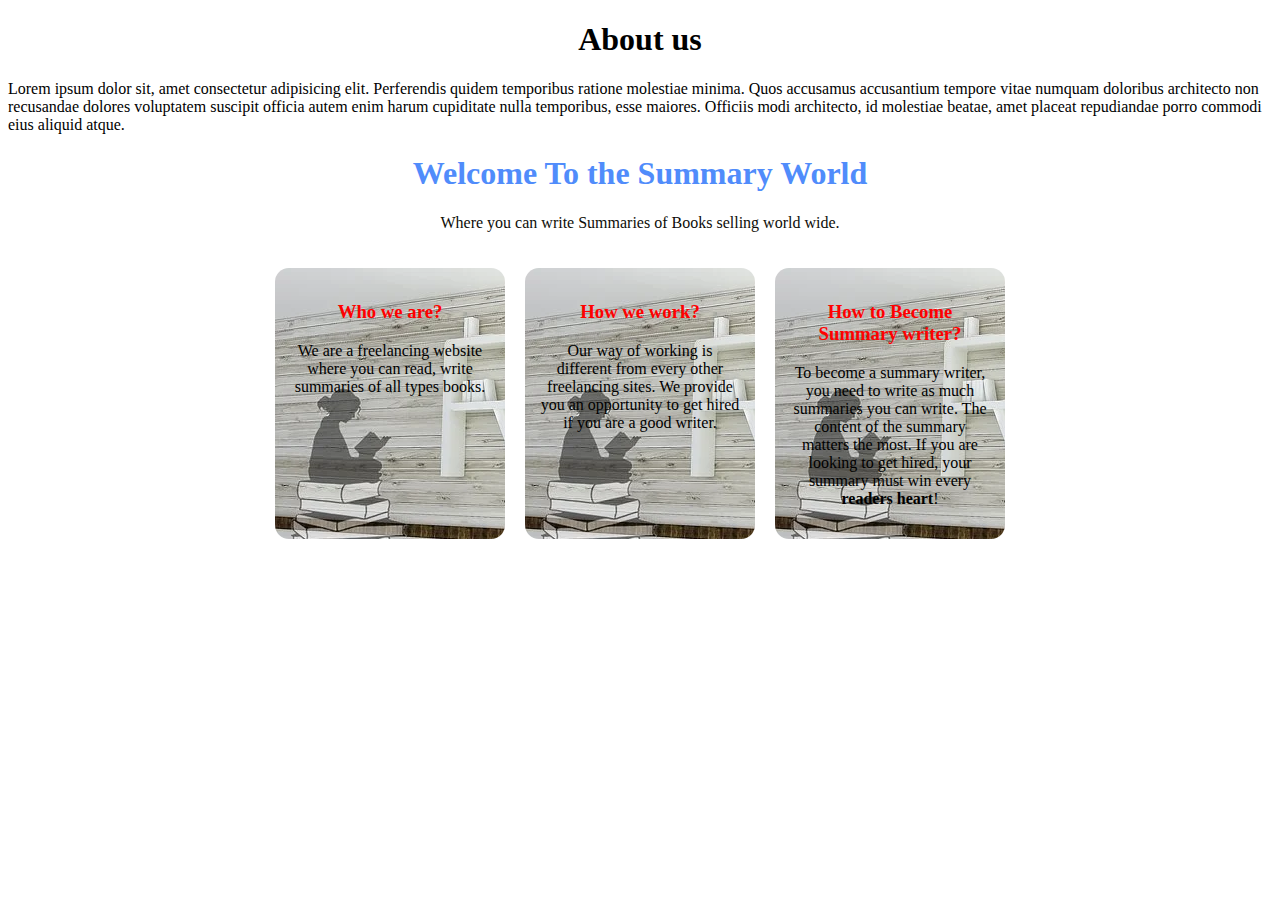
<file: about.html>
<!DOCTYPE html>
<html lang="en">

<head>
    <meta charset="UTF-8">
    <meta http-equiv="X-UA-Compatible" content="IE=edge">
    <meta name="viewport" content="width=device-width, initial-scale=1.0">
    <title>About Us</title>
    <style>
        h1 {
            text-align: center;
        }

        .content-section {
            /* border: 2px solid; */
            text-align: center;
            height: 276px;
            margin: 15px;
        }

        .content-section h1 {
            color: #508cfb;
        }

        .content-section p {
            color: rgb(13, 13, 8);
        }

        hr {
            margin: 2rem;
        }

        .content-container {
            display: flex;
            /* border: 2px solid; */
            justify-content: center;
            flex-wrap: wrap;
            margin: 10px;
            padding: 10px;
            

        }

        .content {
            color: red;
            width: 200px;
            background-image: url('img/bg.jpeg');
            margin: 10px;
            padding: 15px;
            border-radius: 14px;
        }
        .content p{
            color: black;
        }
        
    </style>
</head>

<body>
    <h1>About us</h1>
    <p>Lorem ipsum dolor sit, amet consectetur adipisicing elit. Perferendis quidem temporibus ratione molestiae minima.
        Quos accusamus accusantium tempore vitae numquam doloribus architecto non recusandae dolores voluptatem suscipit
        officia autem enim harum cupiditate nulla temporibus, esse maiores. Officiis modi architecto, id molestiae
        beatae, amet placeat repudiandae porro commodi eius aliquid atque.</p>
    <section class="content-section" id="home">
        <h1>Welcome To the Summary World</h1>
        <p>Where you can write Summaries of Books selling world wide.</p>
        <div class="content-container">
            <div class="content">
                <h3>Who we are?</h3>
                <p>We are a freelancing website where you can read, write summaries of all types books.</p>

            </div>
            <div class="content">
                <h3>How we work?</h3>
                <p>Our way of working is different from every other freelancing sites. We provide you an opportunity to
                    get hired if you are a good writer.</p>
            </div>
            <div class="content">
                <h3>How to Become Summary writer?</h3>
                <p>To become a summary writer, you need to write as much summaries you can write. The content of the
                    summary matters the most. If you are looking to get hired, your summary must win every
                    <strong>readers heart</strong>!</p>
            </div>
        </div>
    </section>
</body>


</html>
</file>
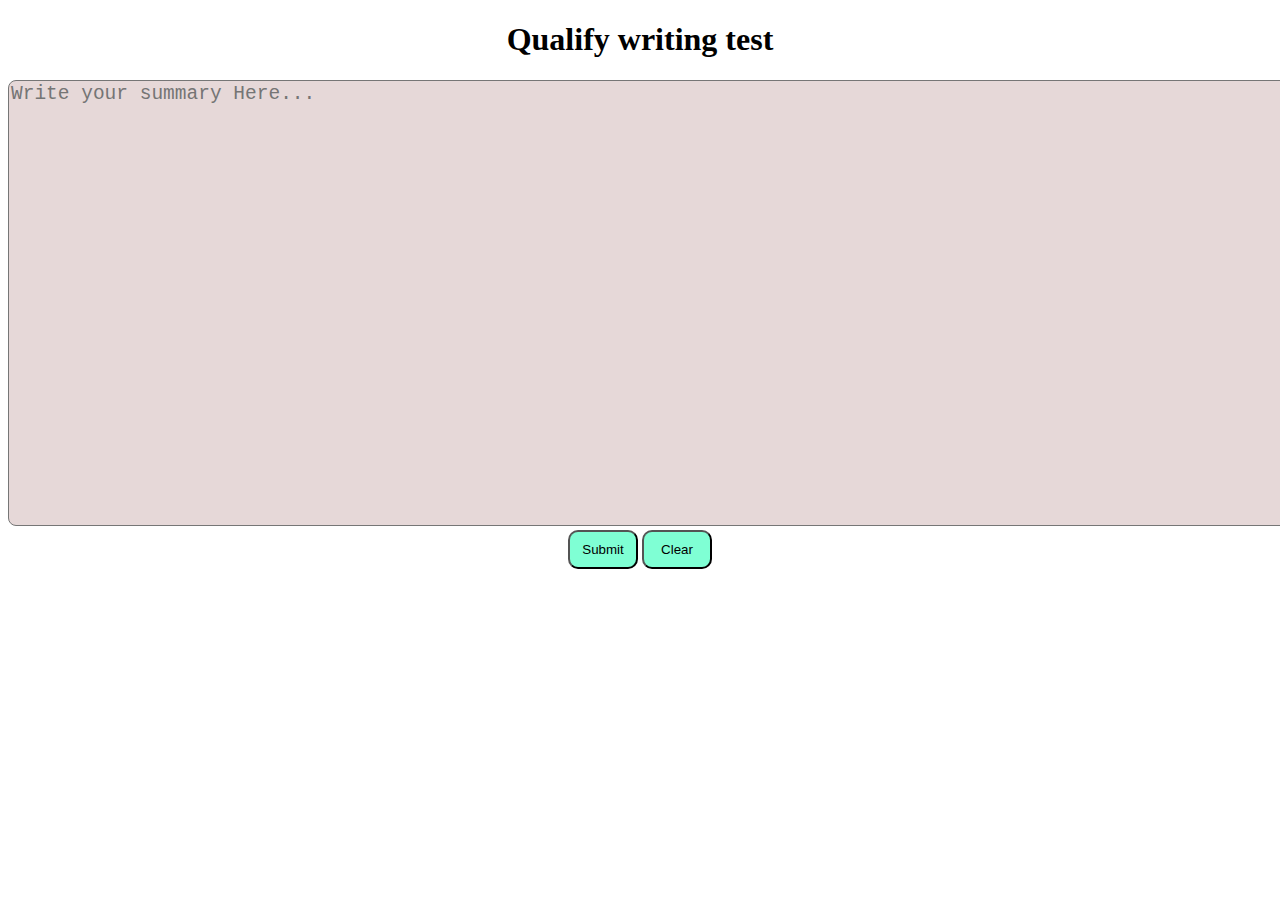
<file: Hired.html>
<!DOCTYPE html>
<html lang="en">
<head>
    <meta charset="UTF-8">
    <meta http-equiv="X-UA-Compatible" content="IE=edge">
    <meta name="viewport" content="width=device-width, initial-scale=1.0">
    <title>Writing Tool</title>
    <style>
        textarea{
            border-radius: 8px;
            background-color: rgb(230, 216, 216);
            font-size: 1.5em;
            color: black;
        }
         h1{
            text-align: center;
        }
        button{
            width: 70px;
            padding: 10px;
            border-radius: 10px;
            background-color: aquamarine;
        }
    </style>
</head>
<body>
    <h1>Qualify writing test</h1>
    <form action="SummrySubmit.html" target="_blank">
        <textarea name="testsummary" id="" cols="138" rows="20" placeholder="Write your summary Here..."></textarea>
        <center><button type="submit" value="Submit" onclick="Submit()">Submit</button>
            <button type="reset" value="Clear" onclick="Reset()">Clear</button></center>
    </form>
    <script>
        function Submit(){
            confirm("Are you sure you want to submit?")
        }
    </script>
     
    <script>
        function Reset(){
            confirm("Are you sure you want to reset?")
        }
    </script>
</body>
</html>
</file>
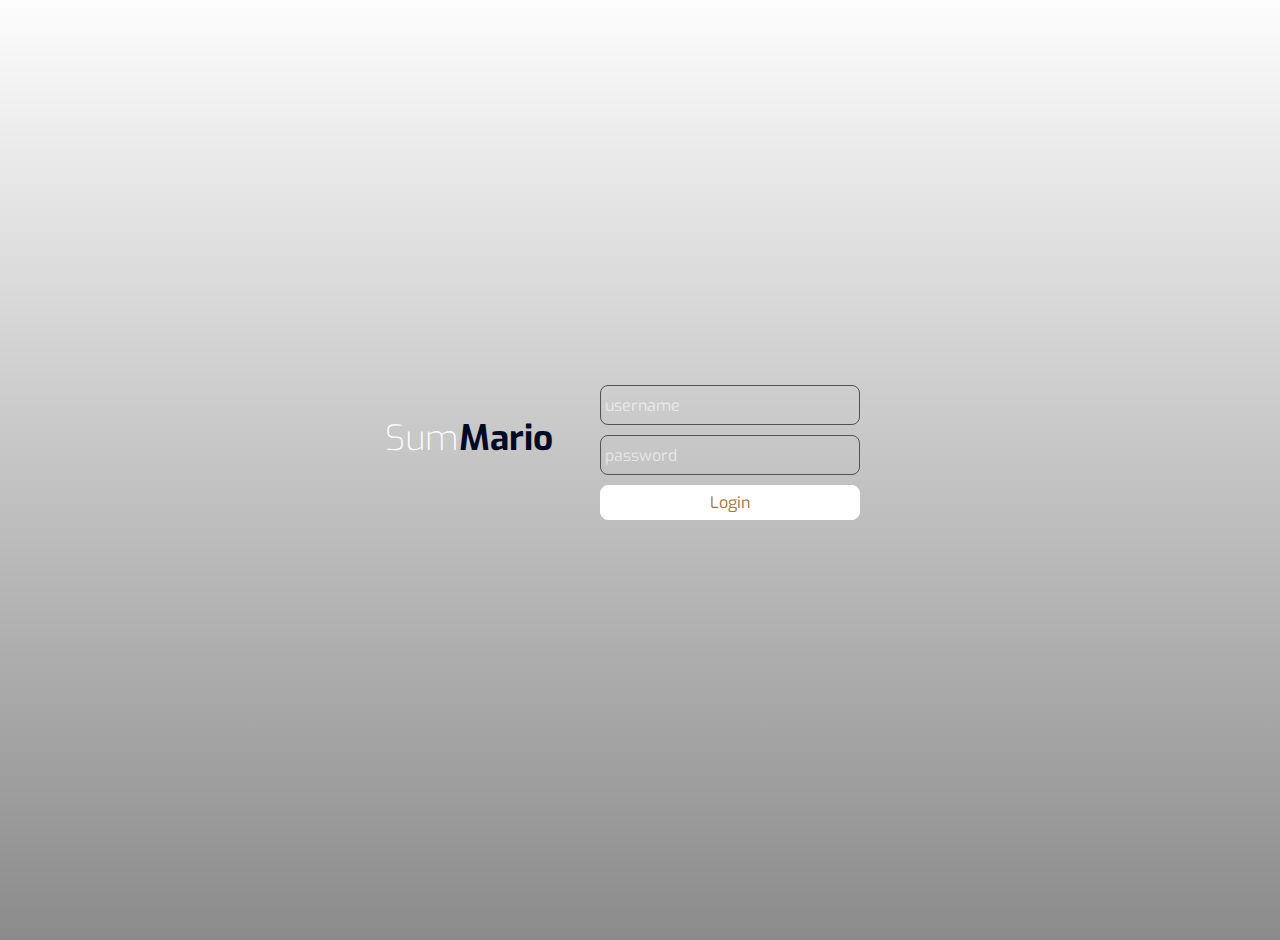
<file: Login.html>
<!DOCTYPE html>
<html lang="en">
<head>
    <meta charset="UTF-8">
    <meta http-equiv="X-UA-Compatible" content="IE=edge">
    <meta name="viewport" content="width=device-width, initial-scale=1.0">
    <title>Login</title>
    <link rel="stylesheet" href="css/login.css">
</head>
<body>
    <div class="body"></div>
		<div class="grad"></div>
		<div class="header">
			<div>Sum<span>Mario</span></div>
		</div>
		<br>
		<div class="login">
				<input type="text" placeholder="username" name="user"><br>
				<input type="password" placeholder="password" name="password"><br>
				<a href="index1.html"><input type="button" value="Login"></a>
		</div>

</body>
</html>
</file>
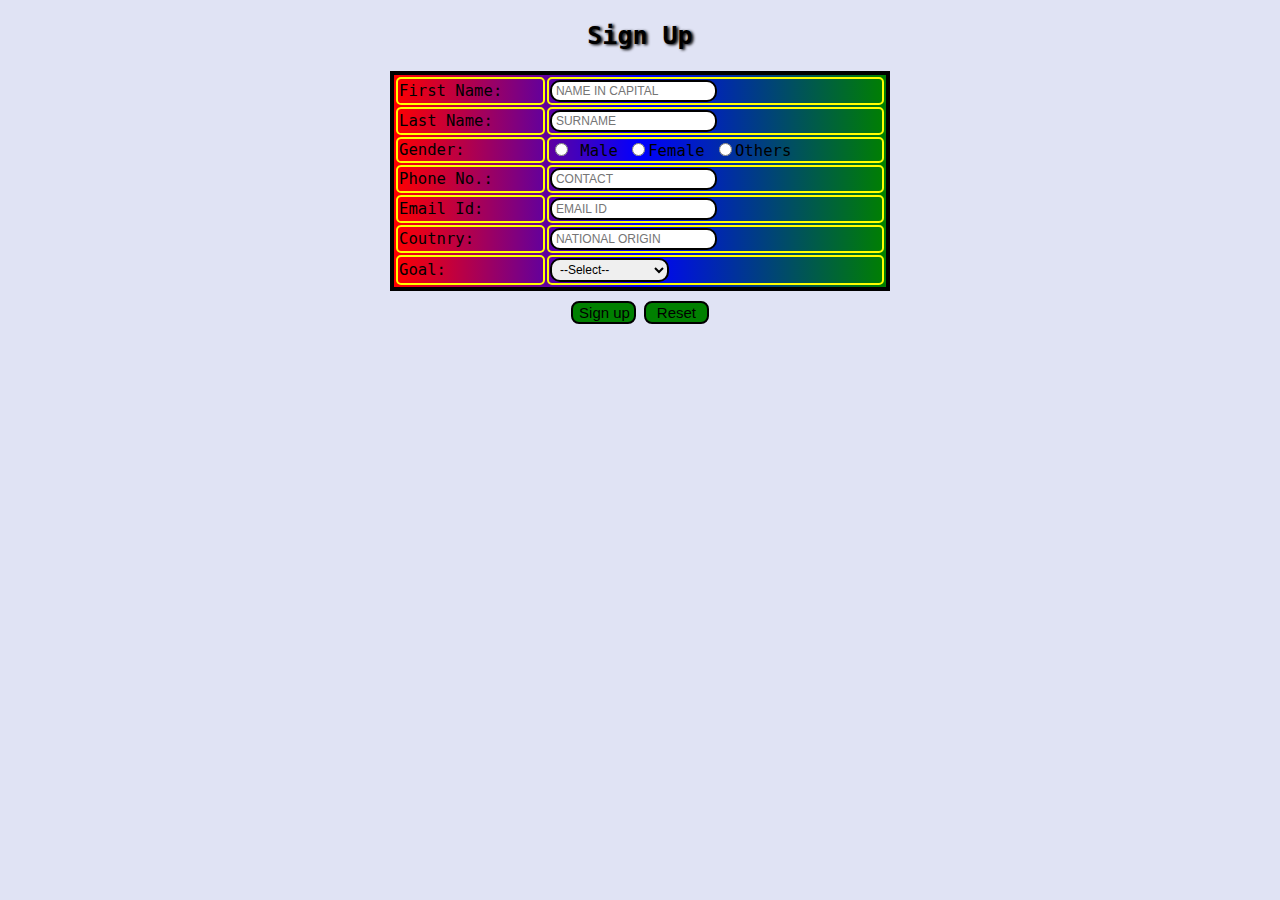
<file: Signup.html>
<!DOCTYPE html>
<html lang="en">
<head>
    <meta charset="UTF-8">
    <meta http-equiv="X-UA-Compatible" content="IE=edge">
    <meta name="viewport" content="width=\, initial-scale=1.0">
    <title>Register with us</title>
    <link rel="stylesheet" href="css/signup.css">
    
</head>
<body>
    <center>
        <h2>Sign Up</h2>
        
        <form action="index1.html">
        <table>
            <tr>
                <td><label for="fName">First Name:</label></td> 
                <td><input type="text" name="fName" required="required" id="fName" class="inp" placeholder="NAME IN CAPITAL"></td>
            </tr>
            <tr>
                <td><label for="lName">Last Name:</label></td> 
                <td><input type="text" name="lName" id="lName" required class="inp" placeholder="SURNAME"></td>
            </tr> 
            <tr>
                <td><label for="Male">Gender:</label></td> 
                <td>
                <input type="radio" name="gender" id="Male"> <label for="Male">Male</label>
                <input type="radio" name="gender" id="Female"><label for="Female">Female</label>
                <input type="radio" name="gender" id="Others"><label for="Others">Others</label>
                </td>
            </tr>
            <tr>
                <td><label for="phone">Phone No.:</label></td> 
                <td><input type="number" name="mobNumber" id="phone" class="inp" placeholder="CONTACT"></td>
            </tr> 
            <tr>
                <td><label for="email">Email Id:</label></td> 
                <td><input type="email" name="Email" id="email" class="inp" placeholder="EMAIL ID"></td>
            </tr> 
            
            
            <tr>
                <td><label for="cntry">Coutnry:</label></td> 
                <td><input type="text" name="Country" id="cntry" class="inp" placeholder="NATIONAL ORIGIN"></td>
            </tr> 
            <tr>
                <td><label for="clgnme">Goal:</label></td> 
                <td>
                    <select name="clgName" id="clgnme" class="inp">
                    <option selected>--Select--</option>
                    <option>Freelancer</option>
                    <option>Summary Writer</option>
                    </select>
                </td>
            </tr>
        </table>
        <div>
            <input type="submit" Value="Sign up" class="btn" onclick="Submit()">
            <input type="reset" Value="Reset" class="btn" onclick="Reset()">  
        </div>  
        </form>
        <script>
            function Submit(){
                confirm("Are you sure you want to submit?")
            }
        </script>
         
        <script>
            function Reset(){
                confirm("Are you sure you want to reset?")
            }
        </script>
        </center>
</body>
</html>
</file>
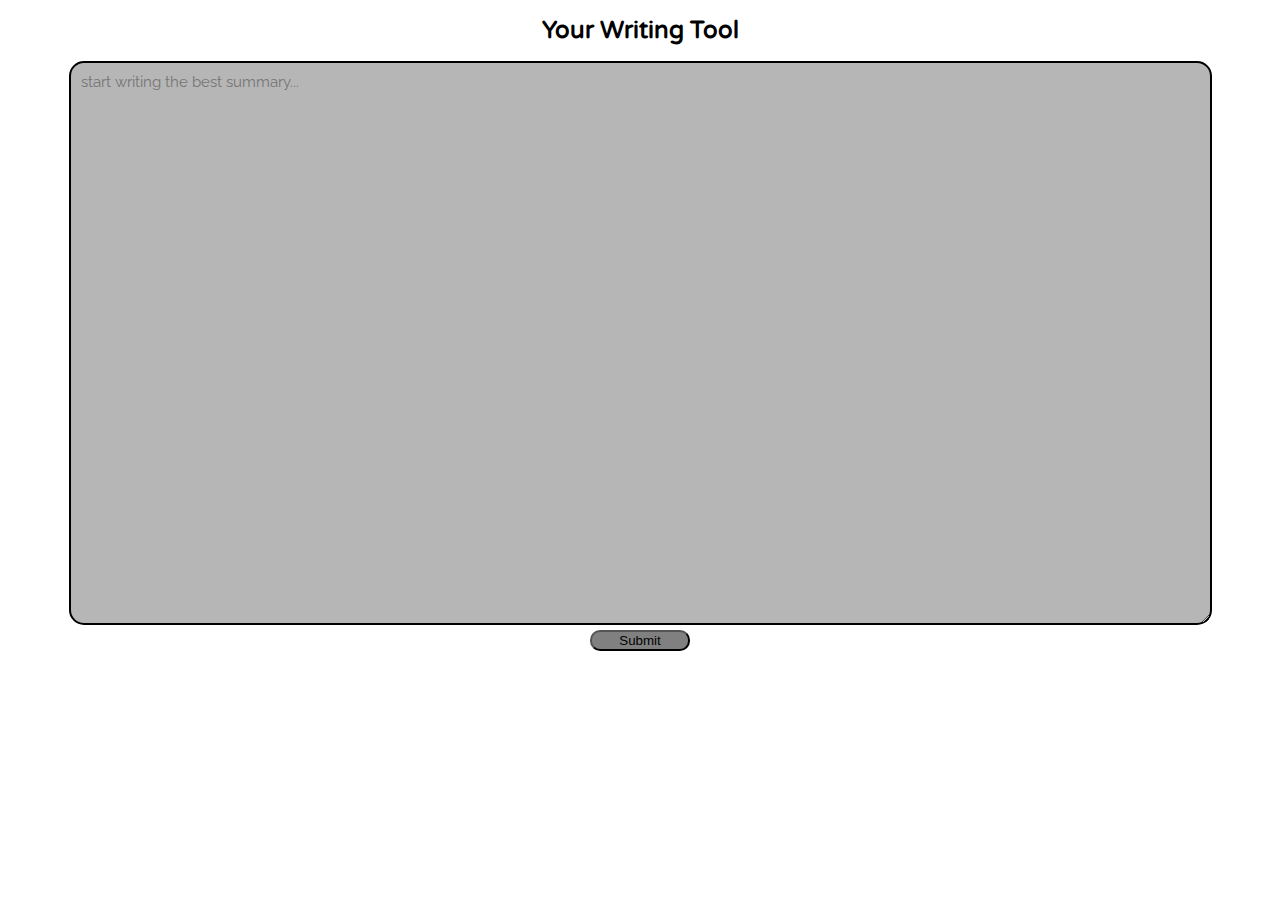
<file: SummaryTool.html>
<!DOCTYPE html>
<html lang="en">
<head>
    <meta charset="UTF-8">
    <meta http-equiv="X-UA-Compatible" content="IE=edge">
    <meta name="viewport" content="width=device-width, initial-scale=1.0">
    <title>Summary Tool</title>
    <link rel="stylesheet" href="css/style.css">
</head>
<body>
    <center><h1 class="heading top">Your Writing Tool</h1>
    <textarea name="SummaryTool" id="tool" cols="130" rows="30" placeholder="start writing the best summary..."></textarea><br>
    <a href="Submit.php"><input type="submit" value="Submit" class="btn"></a>
    </center>
</body>
</html>
</file>
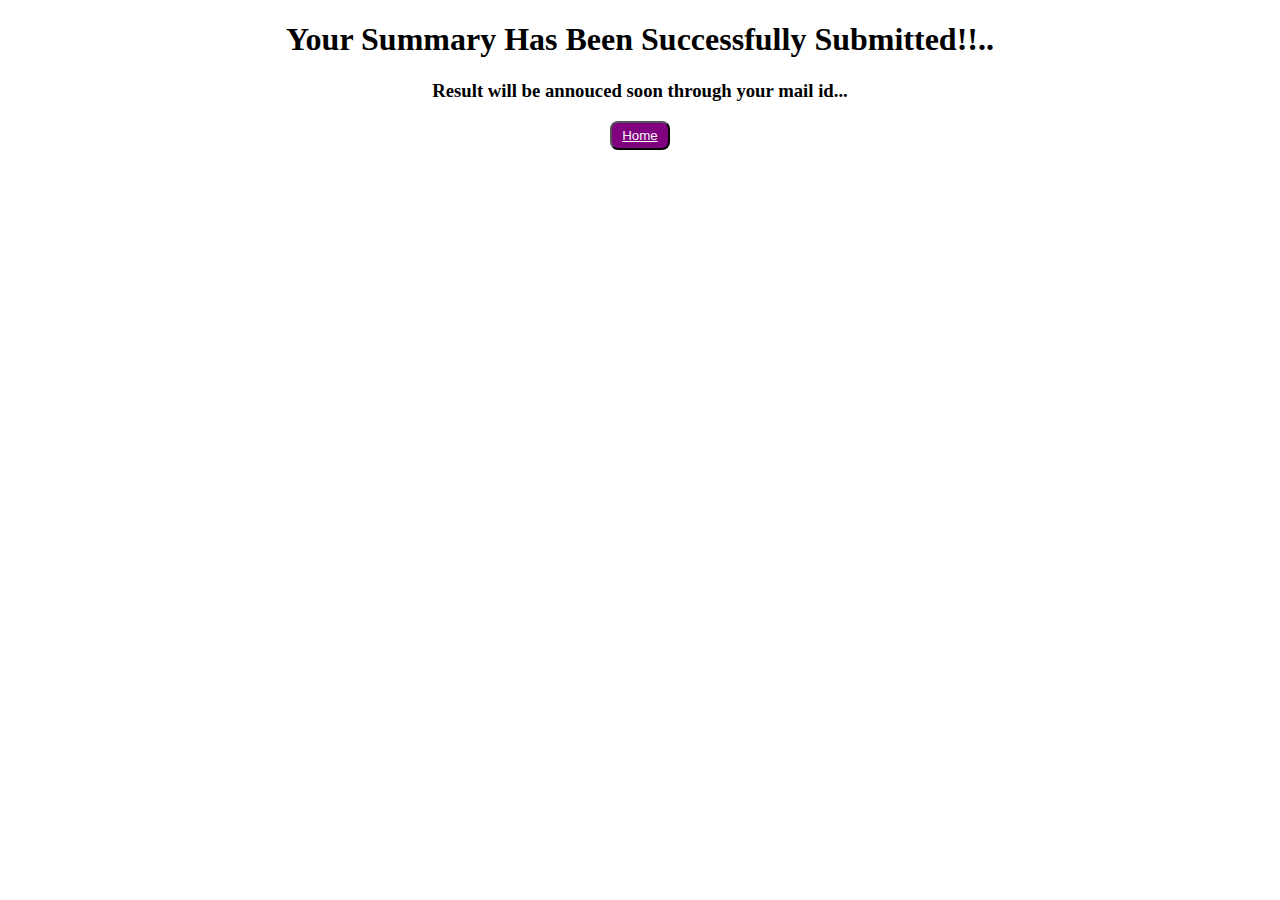
<file: SummrySubmit.html>
<!DOCTYPE html>
<html lang="en">
<head>
    <meta charset="UTF-8">
    <meta http-equiv="X-UA-Compatible" content="IE=edge">
    <meta name="viewport" content="width=device-width, initial-scale=1.0">
    <title>Submitted</title>
    <style>        
        button{
            background-color: purple;
            padding: 5px 10px;
            border-radius: 8px;
        }
        button a{
            color: whitesmoke;
            
        }
    </style>
</head>
<body>
    <center>
    <h1>Your Summary Has Been Successfully Submitted!!..</h1>
    <h3>Result will be annouced soon through your mail id...</h3>
    <button><a href="index.html">Home</a></button>
</center>

</body>
</html>
</file>
<file: css/login.css>
@import url(https://fonts.googleapis.com/css?family=Exo:100,200,400);
@import url(https://fonts.googleapis.com/css?family=Source+Sans+Pro:700,400,300);

body{
	margin: 0;
	padding: 0;
	background: #fff;

	color: #fff;
	font-family: Arial;
	font-size: 12px;
}

.body{
	position: absolute;
	top: -20px;
	left: -20px;
	right: -40px;
	bottom: -40px;
	width: auto;
	height: auto;
	background-image: url(http://ginva.com/wp-content/uploads/2012/07/city-skyline-wallpapers-008.jpg);
	background-size: cover;
	-webkit-filter: blur(5px);
	z-index: 0;
}

.grad{
	position: absolute;
	top: -20px;
	left: -20px;
	right: -40px;
	bottom: -40px;
	width: auto;
	height: auto;
	background: -webkit-gradient(linear, left top, left bottom, color-stop(0%,rgba(0,0,0,0)), color-stop(100%,rgba(0,0,0,0.65))); 
	opacity: 0.7;
}

.header{
	position: absolute;
	top: calc(50% - 35px);
	left: calc(50% - 255px);
	z-index: 2;
}

.header div{
	float: left;
	color: #fff;
	font-family: 'Exo', sans-serif;
	font-size: 35px;
	font-weight: 200;
}

.header div span{
	color: #010a25 !important;
    font-weight: bold;
}

.login{
	position: absolute;
	top: calc(50% - 75px);
	left: calc(50% - 50px);
	height: 150px;
	width: 350px;
	padding: 10px;
	z-index: 2;
}

.login input[type=text]{
	width: 250px;
	height: 30px;
	background: transparent;
	border: 1px solid rgba(0, 0, 0, 0.6);
	border-radius: 8px;
	color: #fff;
	font-family: 'Exo', sans-serif;
	font-size: 16px;
	font-weight: 400;
	padding: 4px;
}

.login input[type=password]{
	width: 250px;
	height: 30px;
	background: transparent;
	border: 1px solid rgba(7, 7, 7, 0.6);
	border-radius: 8px;
	color: #fff;
	font-family: 'Exo', sans-serif;
	font-size: 16px;
	font-weight: 400;
	padding: 4px;
	margin-top: 10px;
}

.login input[type=button]{
	width: 260px;
	height: 35px;
	background: #fff;
	border: 1px solid #fff;
	cursor: pointer;
	border-radius: 8px;
	color: #9a7943;
	font-family: 'Exo', sans-serif;
	font-size: 16px;
	font-weight: 400;
	padding: 6px;
	margin-top: 10px;
}

.login input[type=button]:hover{
	opacity: 0.8;
}

.login input[type=button]:active{
	opacity: 0.6;
}

.login input[type=text]:focus{
	outline: none;
	border: 1px solid rgba(255,255,255,0.9);
}

.login input[type=password]:focus{
	outline: none;
	border: 1px solid rgba(255,255,255,0.9);
}

.login input[type=button]:focus{
	outline: none;
}

::-webkit-input-placeholder{
   color: rgba(255,255,255,0.6);
}

::-moz-input-placeholder{
   color: rgba(255,255,255,0.6);
}
</file>
<file: css/signup.css>
body{
    font-family: monospace; 
    background-color: #e0e3f4;
    
}
h2{
    color: black;
    text-shadow: 2px 1px 3px black;
    font-size: 25px;
}
h3{
    color: blue;
    border: 2px solid black;
    width: 150px;
    height: auto;
}
table{
    border: 4px solid #000000;
    font-size: larger;
    background: linear-gradient(to right, red, blue, green);
    width: 500px;
}
td{
    border-radius: 5px;
    border: 2px solid yellow;
}
div{
    margin: 10px auto;
}
input.btn{
    border: 2px solid black;
    border-radius: 8px;   
    background-color: green;
    font-size: 15px;
    width: 65px;    
    transition: width 1s;
}
input[type="checkbox"]{
    accent-color: yellow;    
}
input[type="radio"]{
    accent-color: yellow;
}
input.btn:hover{
    background-color: rgb(105, 227, 105);
    width: 70px;
}
.inp{
    border: 2px solid ;
    border-radius: 10px;
    padding: 2px 4px;
    font-size: 12px;
}
</file>
<file: css/style.css>
@import url('https://fonts.googleapis.com/css2?family=Varela+Round&display=swap');
@import url('https://fonts.googleapis.com/css2?family=Raleway:ital,wght@1,600&family=Varela+Round&display=swap');

.wrapper {
    max-width: 1140px;
    padding-left: 1rem;
    padding-right: 1rem;
    margin-left: auto;
    margin-right: auto
}

*,
*:before,
*:after {
    box-sizing: border-box
}

a {
    text-decoration: none;
    color: #222
}

a:hover {    
    color: rgb(255, 254, 254);
    text-shadow: 5px 5px 10px black ;  

}
html {
    -webkit-font-smoothing: antialiased;
    -moz-osx-font-smoothing: grayscale
}

body {
    font-family: 'Varela Round', sans-serif;
}

.sr-only {
    position: absolute;
    clip: rect(1px, 1px, 1px, 1px);
    padding: 0;
    border: 0;
    height: 1px;
    width: 1px;
    overflow: hidden
}

.button {
    -webkit-appearance: none;
    -moz-appearance: none;
    appearance: none;
    color: rgb(14, 0, 0);
    background-color: #82e0fc;
    min-width: 120px;
    padding: .5rem 1rem;
    border-radius: 20px;
    text-align: center
}
.button:hover{
    color: white;
    background-color: rgb(62, 147, 147);
    border: 2px solid black;
    border-radius: 20px;
}
.button svg {
    display: inline-block;
    vertical-align: middle;
    width: 24px;
    height: 24px;
    fill: #fff
}

.button span {
    display: none
}

@media(min-width:600px) {
    .button span {
        display: initial
    }
}

.button--icon {
    min-width: initial;
    padding: .5rem
}


/* Our Successfull Writers */
.success{
    
    padding: 15px;
    margin: 0px 0px;
    text-align: center;
    background: url('../img/bg.jpeg')  no-repeat center center/cover;
}

.success-container {
    
    display: flex;  
    /* border: 2px solid; */
    justify-content: space-around;
    flex-wrap: wrap;
    margin: 10px;
    padding: 10px;
    
}

.success-element {
    border: 2px solid black;
    border-radius: 14px;
    width: 266px;
    margin: 10px;
    padding: 15px;
}
.success-element img{
    
    width: 75px;
    height: 85px;
    border-radius: 50px;
}
.top{
    font-size: 1.5rem;
}
.heading{
    font-weight: bold;
    
}
.Login-section{
    margin: 1.5rem 0rem;
    display: flex;
    justify-content: center;
    align-items: center;
    flex-direction: column;
    background-color: rgb(241, 241, 143);
}
.Login-Signup{
    display: flex;
    flex-direction: column;
    margin: 1.3rem;
    width: 400px;
    align-items: center;
    justify-content: center; 
    background-color: rgb(225, 229, 180);
    color: rgb(1, 14, 37);
    text-shadow: 2px 4px 5px rgb(9, 9, 8);
    opacity: 0.5;
    border: 2px solid;
    border-radius: 10px;
}

.Login-Signup p{
    padding: 12px 10px;
    font-size: 1.2rem;
    color: rgb(5, 2, 65);
}

#login{
    display: block;
    margin: 0.5em;
    padding: 5px;
    width: 5rem;
    text-shadow: 2px 4px 5px rgb(9, 9, 8);
    border-radius: 8px;
    font-size: 0.9rem;
    background-color: grey;
    cursor: pointer;
    
}
#login:hover{
    box-shadow: 3px 4px 2px rgb(41, 41, 36);
    color: #fff;
}
#signup{
    display: block;
    margin: 0.5em;
    padding: 5px;
    width: 5rem;
    text-shadow: 2px 4px 5px rgb(9, 9, 8);
    border-radius: 8px;
    font-size: 0.9rem;
    background-color: grey;
    cursor: pointer;
}
#signup:hover{
    color: #fff;
    box-shadow: 3px 4px 2px rgb(41, 41, 36);
}

/* Register Book */

.register-book{
    margin: 15px 0px; 
    background-color: rgb(148, 242, 242);    
}

/* Summary Tools */
#tool{
    border-radius: 15px;
    font-family: 'Raleway', sans-serif;
    font-size: 15px;
    background-color: rgb(182, 182, 182);
    border: 2px solid;
    padding: 10px;
}
.btn{
    width: 100px;
    background-color: grey;
    border-radius: 10px;
}
/* Footer */
footer {
    background-color: #39c8f4;
}

.footer-img {
    width: 50px;
    height: 50px;
    padding: 10px;
}
</file>
